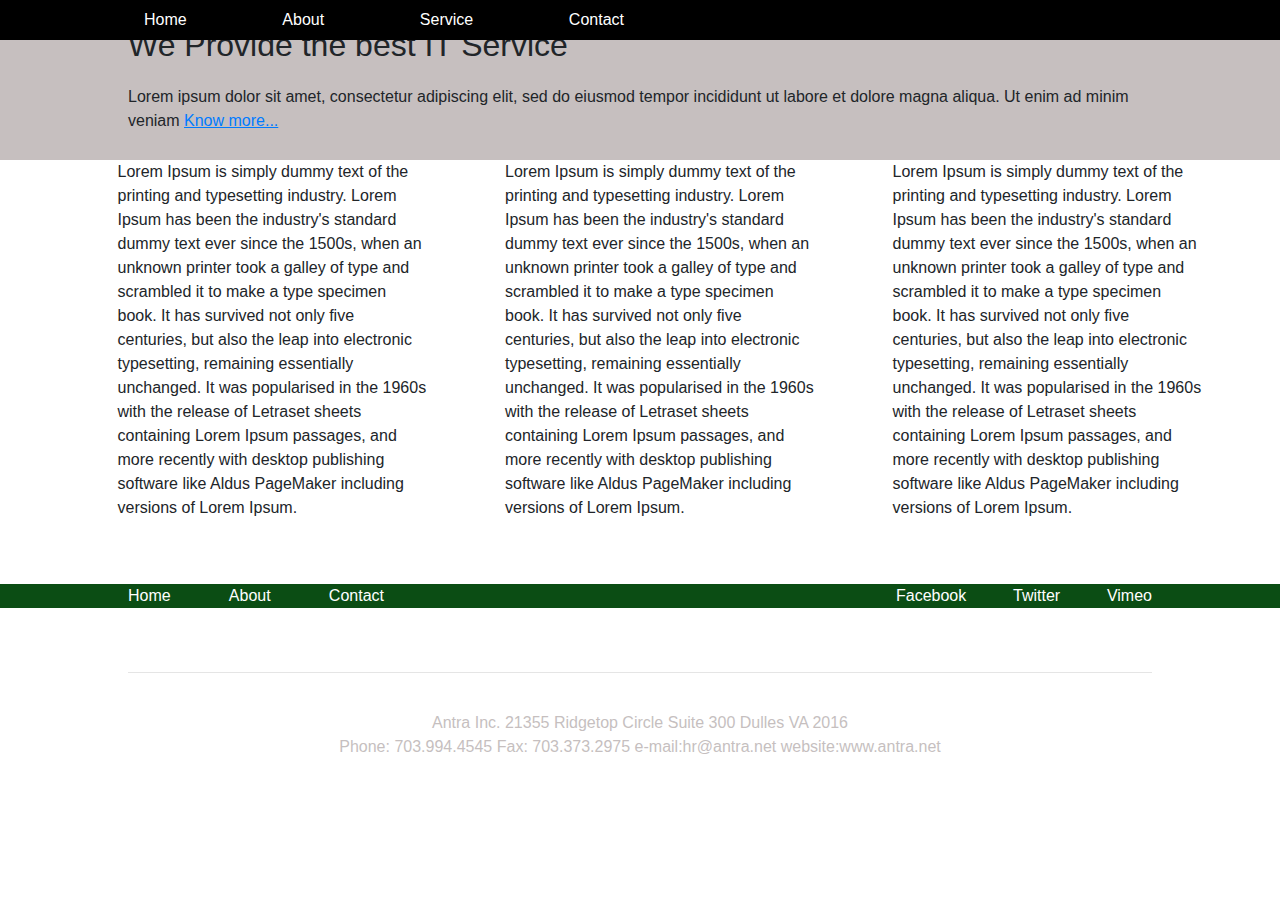
<file: antra_fre/CSS_Assignment/index.html>
<!DOCTYPE html>
<html lang="en">

<head>
    <title>CSS Assignment</title>
    <meta charset="utf-8">
    <meta name="viewport" content="width=device-width, initial-scale=1">
    <link rel="stylesheet" href="https://cdn.jsdelivr.net/npm/bootstrap@4.0.0/dist/css/bootstrap.min.css"
        integrity="sha384-Gn5384xqQ1aoWXA+058RXPxPg6fy4IWvTNh0E263XmFcJlSAwiGgFAW/dAiS6JXm" crossorigin="anonymous">
    <link rel="stylesheet" href="/antra_fre/CSS_Assignment/index.module.css">

</head>

<body>
    <header class="header">
        <nav>
            <div class="navbar">
                <a href="#">Home</a>
                <a href="#">About</a>
                <a href="#">Service</a>
                <a href="#">Contact</a>
            </div>
        </nav>
    </header>

    <section class="introduction">
        <h2>We Provide the best IT Service</h2>
        <article>Lorem ipsum dolor sit amet, consectetur adipiscing elit, 
            sed do eiusmod tempor incididunt ut labore et dolore magna aliqua. 
            Ut enim ad minim veniam  <a href="http://">Know more...</a></article>
    </section>

    <section>
        <ul >
            <li>Lorem Ipsum is simply dummy text of the printing and typesetting industry. 
                Lorem Ipsum has been the industry's standard dummy text ever since the 1500s, when an unknown printer 
                took a galley of type and scrambled it to make a type specimen book.
                 It has survived not only five centuries, but also the leap into electronic typesetting, remaining essentially unchanged. 
                 It was popularised in the 1960s with the release of Letraset sheets containing Lorem Ipsum passages, and more recently with desktop 
                publishing software like Aldus PageMaker including versions of Lorem Ipsum.
            </li>
            <li>Lorem Ipsum is simply dummy text of the printing and typesetting industry. 
                Lorem Ipsum has been the industry's standard dummy text ever since the 1500s, when an unknown printer 
                took a galley of type and scrambled it to make a type specimen book.
                 It has survived not only five centuries, but also the leap into electronic typesetting, remaining essentially unchanged. 
                 It was popularised in the 1960s with the release of Letraset sheets containing Lorem Ipsum passages, and more recently with desktop 
                publishing software like Aldus PageMaker including versions of Lorem Ipsum.
            </li>
            <li>Lorem Ipsum is simply dummy text of the printing and typesetting industry. 
                Lorem Ipsum has been the industry's standard dummy text ever since the 1500s, when an unknown printer 
                took a galley of type and scrambled it to make a type specimen book.
                 It has survived not only five centuries, but also the leap into electronic typesetting, remaining essentially unchanged. 
                 It was popularised in the 1960s with the release of Letraset sheets containing Lorem Ipsum passages, and more recently with desktop 
                publishing software like Aldus PageMaker including versions of Lorem Ipsum.
            </li>
        </ul>


    </section>

    <header class="nav-bottom">
        <nav>
            <div class="navbar-bottom-right">
                <a href="#">Home</a>
                <a href="#">About</a>
                <a href="#">Contact</a>
            </div>
            <div class="navbar-bottom-left">
                <a href="#">Facebook</a>
                <a href="#">Twitter</a>
                <a href="#">Vimeo</a>
            </div>
        </nav>
    </header>


    <hr>
    <footer>
        <div>Antra Inc. 21355 Ridgetop Circle Suite 300 Dulles VA 2016</div>
        <div>Phone: 703.994.4545 Fax: 703.373.2975 e-mail:hr@antra.net website:www.antra.net</div>
    </footer>

    <script src="https://code.jquery.com/jquery-3.2.1.slim.min.js"
        integrity="sha384-KJ3o2DKtIkvYIK3UENzmM7KCkRr/rE9/Qpg6aAZGJwFDMVNA/GpGFF93hXpG5KkN"
        crossorigin="anonymous"></script>
    <script src="https://cdn.jsdelivr.net/npm/popper.js@1.12.9/dist/umd/popper.min.js"
        integrity="sha384-ApNbgh9B+Y1QKtv3Rn7W3mgPxhU9K/ScQsAP7hUibX39j7fakFPskvXusvfa0b4Q"
        crossorigin="anonymous"></script>
    <script src="https://cdn.jsdelivr.net/npm/bootstrap@4.0.0/dist/js/bootstrap.min.js"
        integrity="sha384-JZR6Spejh4U02d8jOt6vLEHfe/JQGiRRSQQxSfFWpi1MquVdAyjUar5+76PVCmYl"
        crossorigin="anonymous"></script>
</body>

</html>
</file>
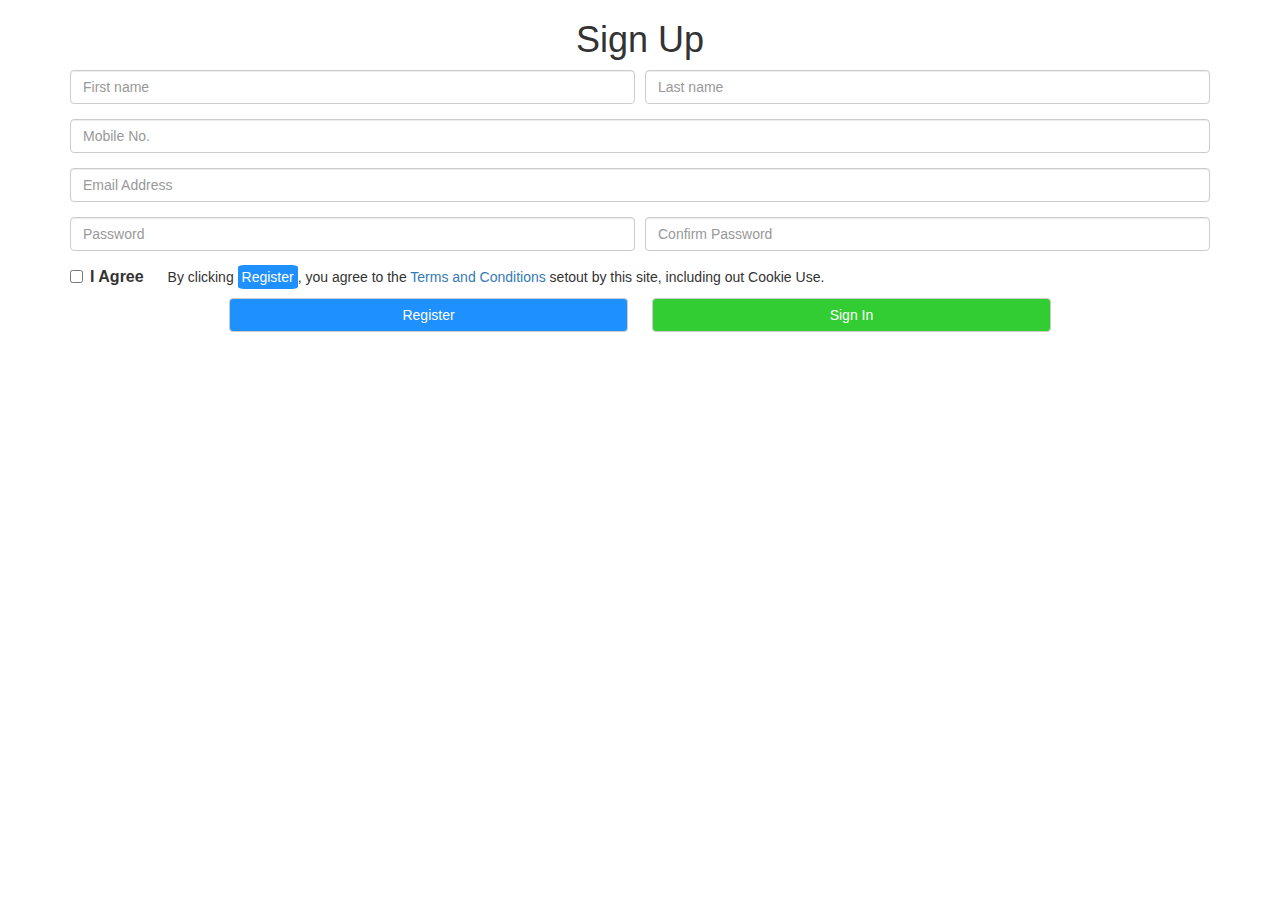
<file: antra_fre/HTML_Assignment/login/index.html>
<!DOCTYPE html>
<html lang="en">

<head>
    <title>Bootstrap Example</title>
    <meta charset="utf-8">
    <meta name="viewport" content="width=device-width, initial-scale=1">
    <link rel="stylesheet" href="https://maxcdn.bootstrapcdn.com/bootstrap/3.4.1/css/bootstrap.min.css">
    
    <link rel="stylesheet" href="/antra_fre/HTML_Assignment/login/index.module.css">
    <script src="https://ajax.googleapis.com/ajax/libs/jquery/3.6.1/jquery.min.js"></script>
    <script src="https://maxcdn.bootstrapcdn.com/bootstrap/3.4.1/js/bootstrap.min.js"></script>
</head>

<body>

    <div class="container">
        <h1 id = "title">Sign Up</h1>
        <form action="/action_page.php">

            <div class="form-group">
                <div id = "name">
                    <input type="text" id="first-name" class="form-control" placeholder="First name">
                    <input type="text" id="last-name" class="form-control" placeholder="Last name">
                </div>
            </div>

            <div class="form-group">
                <input type="tel" class="form-control" id="iphone-num" placeholder = "Mobile No."required>

            </div>

            <div class="form-group">
                <input type="email" class="form-control" id="email" required placeholder="Email Address">
            </div>

            <div class="form-group">
                <div id = "password">
                    <input type="password" class="form-control" id="pwd" placeholder="Password" required>
                    <input type="password" class="form-control"  placeholder="Confirm Password" required>
                </div>
            
            </div>



            <div class="checkbox">
                <label id="check-box"><input type="checkbox" required> I Agree</label>
                By clicking <a href="http://" id = "link">Register</a>, you agree to the 
                <a href="http://" >Terms and Conditions</a> setout by this site, including out Cookie Use.
            </div>

            <div id="bnt">
                <button type="submit" class="btn btn-default" id="register">Register</button>
                <button type="submit" class="btn btn-default" id = "sign-in">Sign In</button>
            </div>



        </form>

    </div>

</body>

</html>
</file>
<file: antra_fre/CSS_Assignment/index.module.css>
.header{
    background-color:  #000;
    position:fixed;
    width: 100%;
    
}
.navbar{
    display: flex;
    width: 40%;
    margin-left: 10%;
}

.navbar a{
    color: white;
}

.introduction{
    display: flex;
    flex-direction:column;
    background-color:#c6bfbf;
    height: 10rem;
    text-align: left;
}

.introduction h2{
    margin-left: 10%;
    margin-top: 2%;
}

.introduction article{
    margin-left: 10%;
    margin-right: 10%;
    margin-top: 1%;
}

.introduction a{
    text-decoration: underline;
}

ul{ 
    list-style: none;
    display: flex;
    flex-direction: row;
    justify-content: space-evenly;
}

li{
    width: 25%;
    height: 50%;
}

hr{
    width: 80%;
    margin-top: 5%;
}

footer{
    display: flex;
    flex-direction: column;
    margin: auto;
    text-align: center;
    color: #c6bfbf;
    margin-top: 3%;
    margin-bottom: 3%;
}

.nav-bottom{
    margin-top: 5%;
}
.nav-bottom nav{
    display: flex;
    justify-content: space-between;
    background-color: #0b4d14;
}

.navbar-bottom-right a{
    color: white;
}
.navbar-bottom-left a{
    color: white;
}

.navbar-bottom-right{
    display: flex;
    width: 20%;
    justify-content: space-between;
    margin-left: 10%;
}

.navbar-bottom-left{
    display: flex;
    width: 20%;
    justify-content: space-between;
    margin-right: 10%;
}
</file>
<file: antra_fre/HTML_Assignment/login/index.module.css>
.container{
    margin: auto;
}

#title{
    text-align: center
}

#name{
    display: flex; 
}

#first-name{
   margin-right: 10px;
}

#password{
     display: flex; 
}

#pwd{
    margin-right: 10px;
}


#bnt{
   text-align: center;
}

#register{
    width: 35%;
    margin-right: 20px;
    color: white;
    background-color: #1E90FF	;
}
#sign-in{
    width: 35%;
    color: white;
    background-color: #32CD32;
}

#link{
    background-color: #1E90FF;
    color: white;
    padding: 4px;
    border-radius: 10%;
}

#check-box{
    
    font-size: medium;
    font-weight: bold;
    margin-right: 20px;

}
</file>
